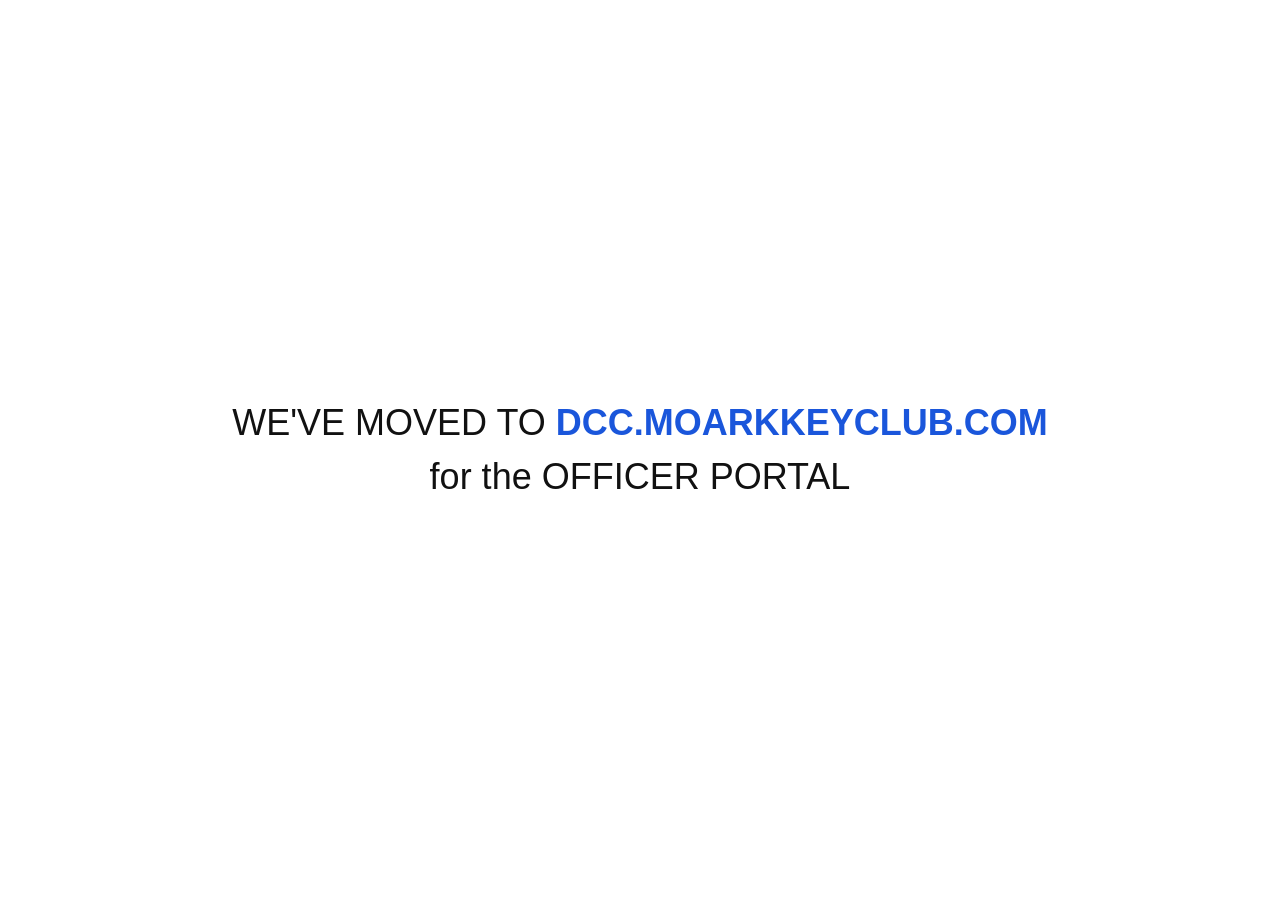
<file: index.html>
<!DOCTYPE html>
<html lang="en">
<head>
<meta charset="utf-8">
<meta name="viewport" content="width=device-width, initial-scale=1">
<title>MO-ARK Officer Portal has moved</title>
<style>
  html,body{height:100%;margin:0}
  body{display:flex;align-items:center;justify-content:center;min-height:100vh;
       padding:24px;box-sizing:border-box;background:#fff;color:#111;text-align:center;
       font-family:Arial, Helvetica, sans-serif;}
  .msg{font-size:clamp(1.35rem,4.5vw,2.25rem);line-height:1.5;max-width:820px}
  a{color:#1a56db;text-decoration:none;font-weight:bold}
  a:hover{text-decoration:underline}
</style>
</head>
<body>
  <div class="msg">
    WE'VE MOVED TO <a href="https://dcc.moarkkeyclub.com">DCC.MOARKKEYCLUB.COM</a> for the OFFICER PORTAL
  </div>
</body>
</html>
</file>
